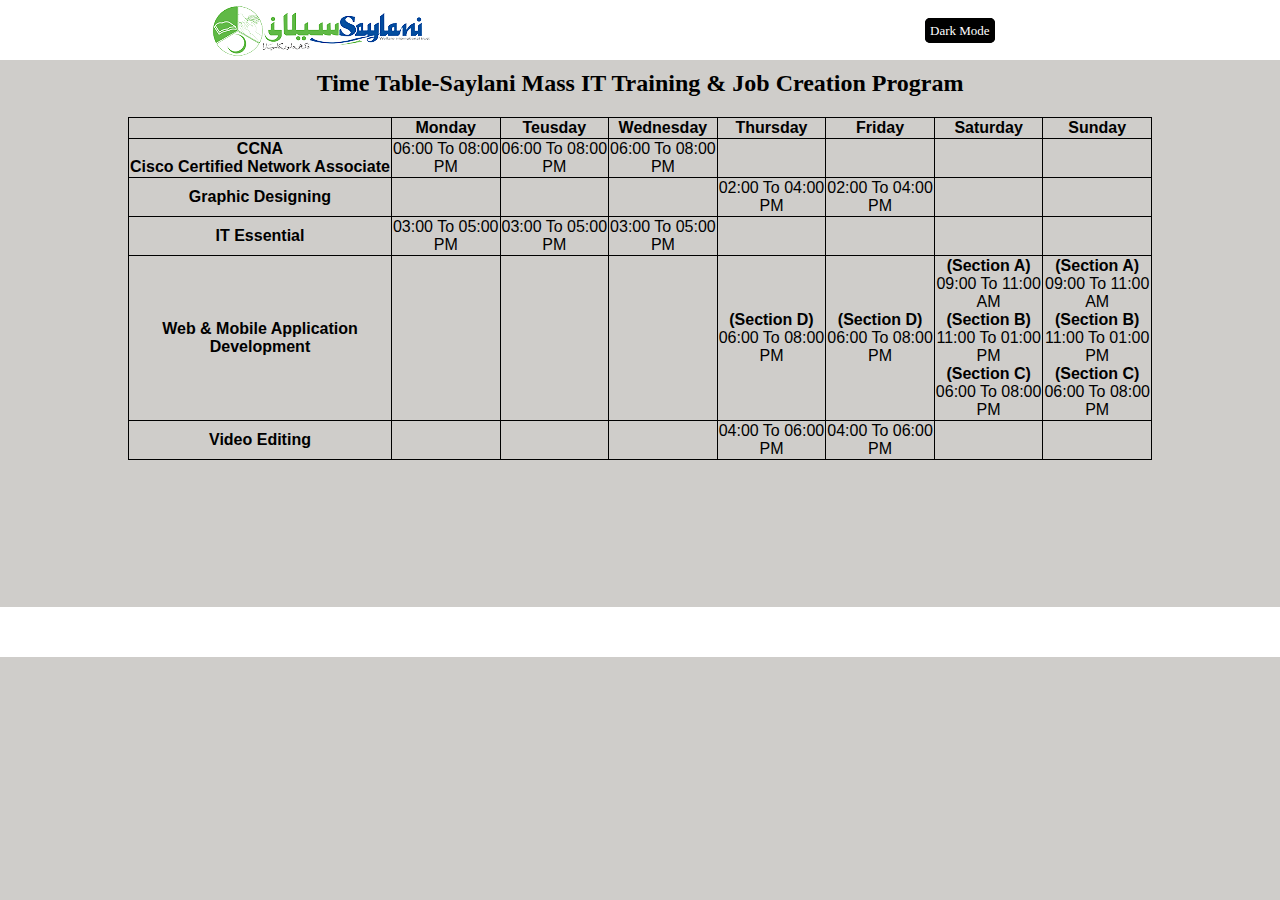
<file: index.html>
<!DOCTYPE html>
<html lang="en">
<head>
    
<link rel="stylesheet" href="style.css">




    <title>Document</title>
</head>
<body>
<header >

    <div  id="div1"> <img src="logo.png" alt=""></div>
    <div  id="div2"> <a href="dark.html"> Dark Mode</a>     </div>

    
</header>










<h2 style="text-align: center;">
    Time Table-Saylani Mass IT Training & Job Creation Program
</h2>

<table>
<tr>
<th></th>
<th>Monday</th>
<th>Teusday</th>
<th>Wednesday</th>
<th>Thursday</th>
<th>Friday</th>
<th>Saturday</th>
<th>Sunday</th>

</tr>

<tr>
    <th>CCNA <br> Cisco Certified Network Associate</th>
    <td>06:00 To 08:00 <br> PM </td>
    <td>06:00 To 08:00 <br> PM </td>
    <td>06:00 To 08:00 <br> PM</td>
    <td></td>
    <td></td>
    <td></td>
    <td></td>
</tr>
<tr>
    <th>Graphic Designing</th>
<td></td>
<td></td>
<td></td>
<td>02:00 To 04:00 <br> PM</td>
<td>02:00 To 04:00 <br> PM</td>
<td></td>
<td></td>
</tr>
<tr>
    <th>IT Essential</th>
    <td>03:00 To 05:00 <br> PM</td>
    <td>03:00 To 05:00 <br> PM</td>
    <td>03:00 To 05:00 <br> PM</td>
    <td></td>
    <td></td>
    <td></td>
    <td></td>
</tr>
<tr>
    <th> Web & Mobile Application <br> Development  </th>
    <td></td>
    <td></td>
    <td></td>
    <td><b>(Section D)</b> <br> 06:00 To 08:00 <br> PM  </td>
    <td><b>(Section D)</b> <br> 06:00 To 08:00 <br> PM </td>
    <td> <b>(Section A) </b> <br> 09:00 To 11:00 <br> AM
        <br><b>(Section B) </b> <br> 11:00 To 01:00 <br> PM
        <br> <b>(Section C) </b> <br> 06:00 To 08:00 <br> PM
     </td>
    <td> <b>(Section A) </b> <br> 09:00 To 11:00 <br> AM
        <br><b>(Section B) </b> <br> 11:00 To 01:00 <br> PM
        <br><b>(Section C) </b> <br> 06:00 To 08:00 <br> PM
    </td>
</tr>

<tr>
<th>Video Editing</th>
<td></td>
<td></td>
<td></td>
<td> 04:00 To 06:00 <br> PM</td>
<td>04:00 To 06:00 <br> PM</td>
<td></td>
<td></td>

</tr>


</table>  



<footer>

</footer>






   

</body>
</html>
</file>
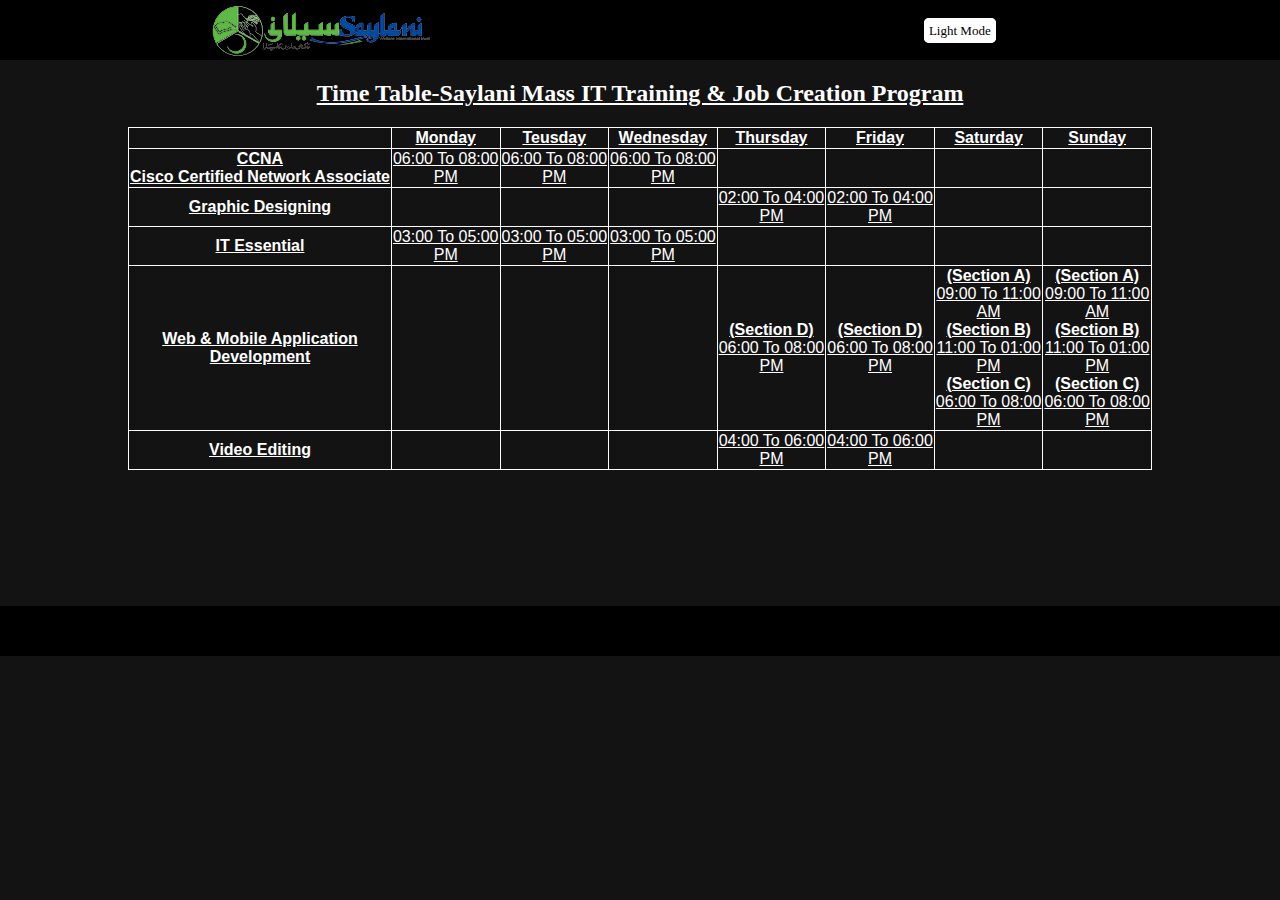
<file: dark.html>
<!DOCTYPE html>
<html lang="en">
<head>
    <meta charset="UTF-8">
    <meta http-equiv="X-UA-Compatible" content="IE=edge">
    <meta name="viewport" content="width=device-width, initial-scale=1.0">
    <title>Dark Mode</title>
<link rel="stylesheet" href="dark.css">

</head>
<body>
    <header>
        <div id="div1"><img src="logo.png" alt=""> </div>
        <div id="div2"> <a href="index.html"> Light Mode  </div>
    </header>



    <h2 style="text-align: center;">
        Time Table-Saylani Mass IT Training & Job Creation Program
    </h2>
    
    <table>
    <tr>
    <th></th>
    <th>Monday</th>
    <th>Teusday</th>
    <th>Wednesday</th>
    <th>Thursday</th>
    <th>Friday</th>
    <th>Saturday</th>
    <th>Sunday</th>
    
    </tr>
    
    <tr>
        <th>CCNA <br> Cisco Certified Network Associate</th>
        <td>06:00 To 08:00 <br> PM </td>
        <td>06:00 To 08:00 <br> PM </td>
        <td>06:00 To 08:00 <br> PM</td>
        <td></td>
        <td></td>
        <td></td>
        <td></td>
    </tr>
    <tr>
        <th>Graphic Designing</th>
    <td></td>
    <td></td>
    <td></td>
    <td>02:00 To 04:00 <br> PM</td>
    <td>02:00 To 04:00 <br> PM</td>
    <td></td>
    <td></td>
    </tr>
    <tr>
        <th>IT Essential</th>
        <td>03:00 To 05:00 <br> PM</td>
        <td>03:00 To 05:00 <br> PM</td>
        <td>03:00 To 05:00 <br> PM</td>
        <td></td>
        <td></td>
        <td></td>
        <td></td>
    </tr>
    <tr>
        <th> Web & Mobile Application <br> Development  </th>
        <td></td>
        <td></td>
        <td></td>
        <td><b>(Section D)</b> <br> 06:00 To 08:00 <br> PM  </td>
        <td><b>(Section D)</b> <br> 06:00 To 08:00 <br> PM </td>
        <td> <b>(Section A) </b> <br> 09:00 To 11:00 <br> AM
            <br><b>(Section B) </b> <br> 11:00 To 01:00 <br> PM
            <br> <b>(Section C) </b> <br> 06:00 To 08:00 <br> PM
         </td>
        <td> <b>(Section A) </b> <br> 09:00 To 11:00 <br> AM
            <br><b>(Section B) </b> <br> 11:00 To 01:00 <br> PM
            <br><b>(Section C) </b> <br> 06:00 To 08:00 <br> PM
        </td>
    </tr>
    
    <tr>
    <th>Video Editing</th>
    <td></td>
    <td></td>
    <td></td>
    <td> 04:00 To 06:00 <br> PM</td>
    <td>04:00 To 06:00 <br> PM</td>
    <td></td>
    <td></td>
    
    </tr>
    
    
    </table>

    <footer  >
       
    </footer>





</body>
</html>
</file>
<file: style.css>
body{
    background-color: rgb(207, 205, 202);
    margin: 0 auto;
}

*{
    box-sizing: border-box;
    

}
div{
    
 border: 1px solid rgb(255, 255, 255);
 height: 60px;
 width: 49.99%;
 display: inline-block;
 background-color: rgb(255, 255, 255);
 
 
}



#div1{

float: left;
text-align: center;

}
#div2{

text-align: center;
padding-top: 20px;

}
#div2 a{
    border: 1px solid black;
    border-radius:5px ;
    background-color: black;
    color: white;
    font-size: small;
    border-width: 5px;
    text-decoration: none;
}
#but{
    background-color: black;
    color: white;

    border-radius: 5px;
}




#tr1{
    border: 1px solid red;
}
table, th, td {
    border: 1px solid black;
    margin: 0 auto;
    text-align: center;
    border-collapse: collapse;
    font-family: Arial, Helvetica, sans-serif;
    
}
td:hover{
    background-color: rgba(87, 168, 148, 0.288);
}
footer{
    border: 1px solid white;
    background-color: white;
    width: 100%;
    height: 50px;
    margin-top: 147px;
}



header{
width: 100%;
height: 50px;

}
</file>
<file: dark.css>
body{
    background-color: rgb(20, 19, 19);
    margin: 0 auto;
}


/* div{
    height: 10%;
    width: 49%;
    display: inline-block;
    border: 1PX SOLID white;
    background-color: black;
} */


*{
    box-sizing: border-box;
    color: white;
    
}
    

div{
    
    border: 1px solid rgb(0, 0, 0);
    height: 60px;
    width: 49.99%;
    display: inline-block;
    background-color: rgb(0, 0, 0);
    
   }
   
   
   #div1{
   /* width:30% ;
   padding-left: 13%; */
   
   float: left;
   text-align: center;
   }
   #div2{
   
   text-align: center;
   padding-top: 20px;
   
   }
   #div2 a{
    border: 1px solid rgb(255, 255, 255);
    border-radius:5px ;
    background-color: rgb(255, 255, 255);
    color: rgb(0, 0, 0);
    font-size: small;
    

    text-decoration: none;
    border-width: 5px;
}


   #but{
    background-color: rgb(255, 255, 255);
    color: rgb(0, 0, 0);

    border-radius: 5px;
}
table, th, td {
    border: 1px solid rgb(253, 252, 252);
    
margin: 0 auto;
text-align: center;

    border-collapse: collapse;
    font-family: Arial, Helvetica, sans-serif;
    
}
footer{
    border: 100%;
    height: 50px;
    background-color: rgb(0, 0, 0);
    margin-top: 136px;
}
</file>
